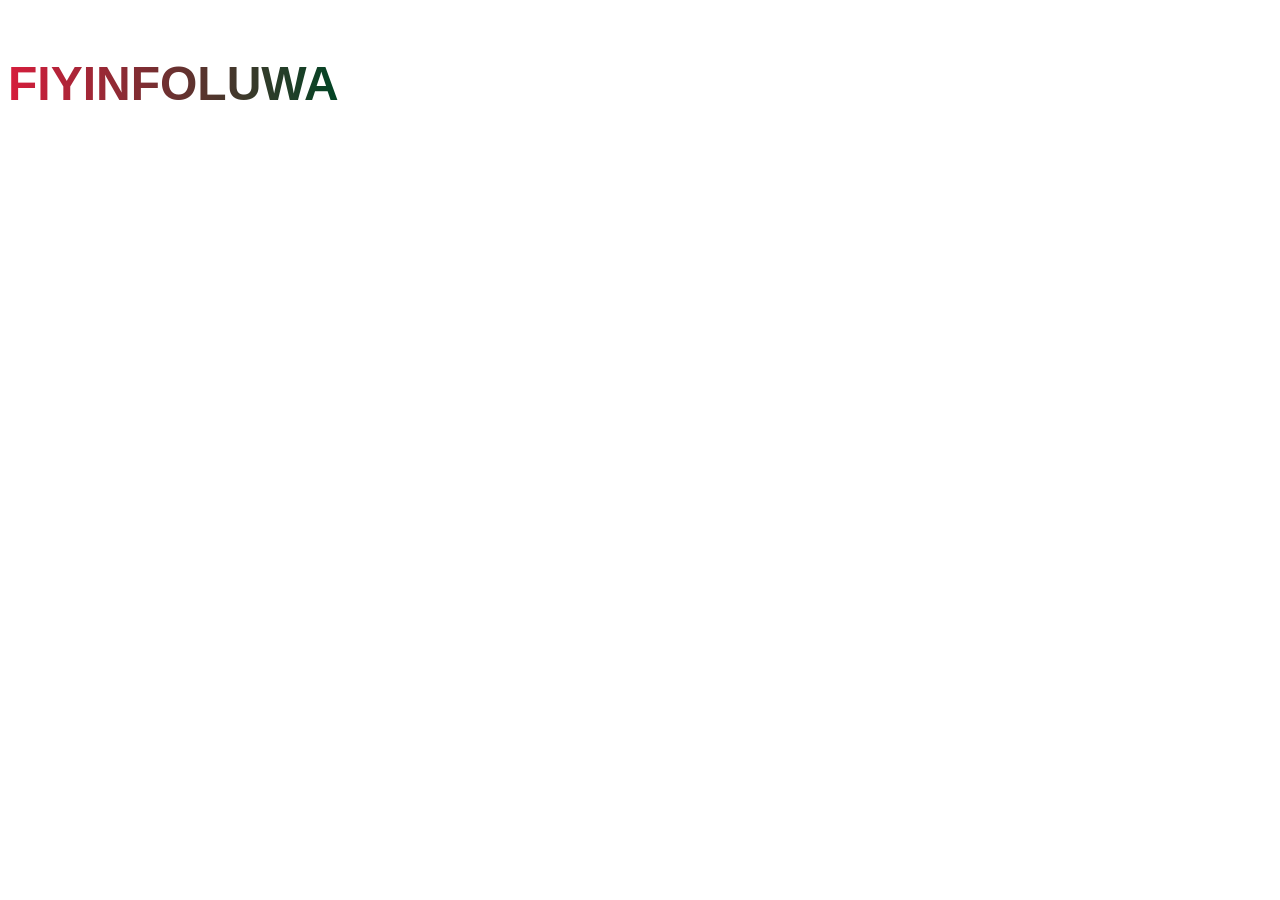
<file: Course Registration/text-gd.html>
<!DOCTYPE html>
<html lang="en">
<head>
  <meta charset="UTF-8">
  <meta http-equiv="X-UA-Compatible" content="IE=edge">
  <meta name="viewport" content="width=device-width, initial-scale=1.0">
  <title>TEXT GRADIENT</title>
  <style>
    p{
      font-size: 48px;
      font-weight: bolder;
      font-family: 'Segoe UI', Tahoma, Geneva, Verdana, sans-serif;
      background: linear-gradient(to left, #004424, #d61d3c);
      color: transparent;
      -webkit-background-clip: text;
      display: inline-block;
      text-transform: uppercase;
      cursor: pointer;
    }
    p::after{
      content: '';
      bottom: 0;
      left: 50%;
      transform: translateX(-50%);
      background-color: #d61d3c;
      width: 0;
      height: 2px;
    }
    p:hover::after{
      width: 100%;
    }
  </style>
</head>
<body>
  <p>Fiyinfoluwa</p>
</body>
</html>
</file>
